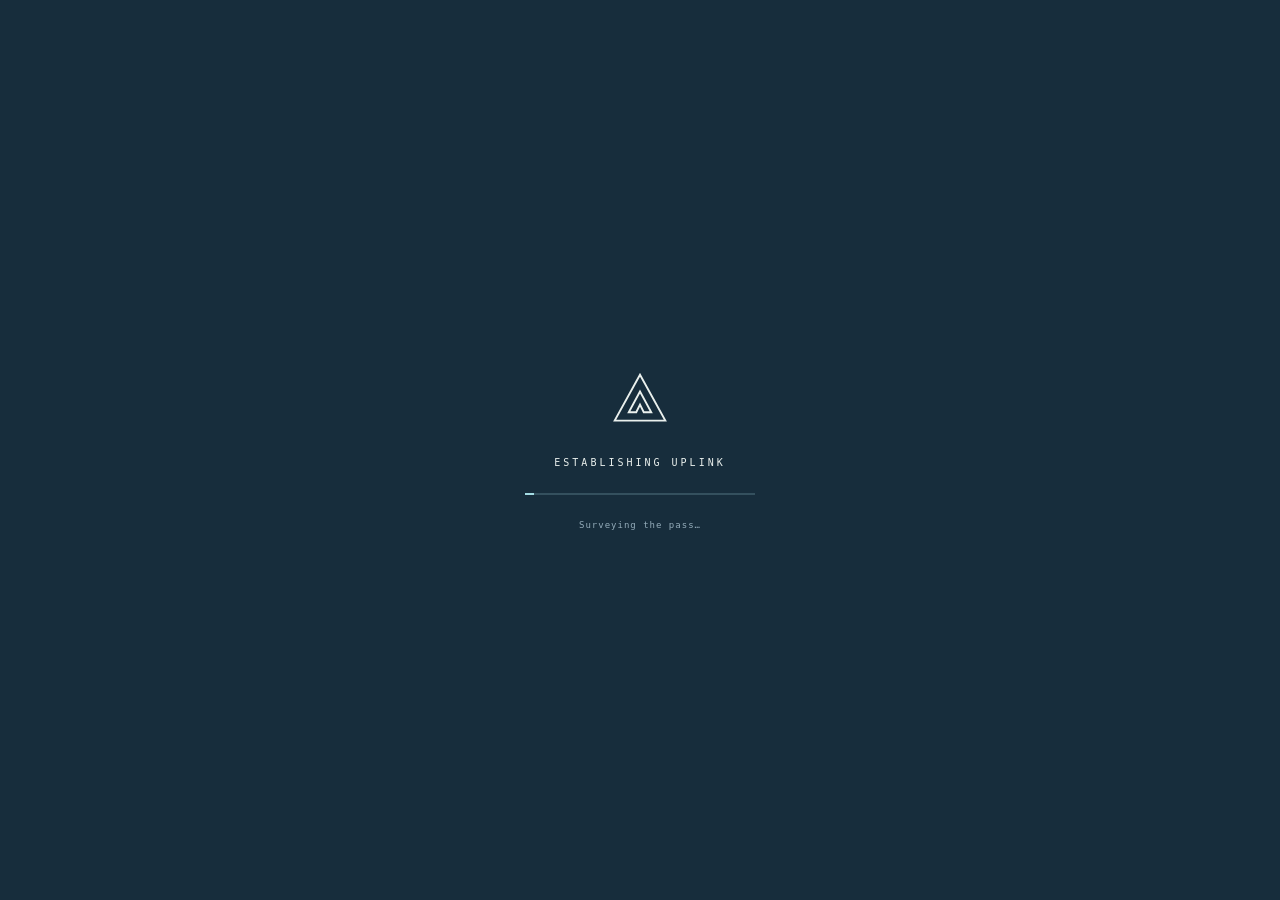
<file: index.html>
<!doctype html>
<html lang="en"><head><meta charset="utf-8"><meta name="viewport" content="width=device-width,initial-scale=1">
<title>NIVALIS 9 — Operation 404</title><meta http-equiv="refresh" content="0; url=./game/">
</head><body><a href="./game/">Play NIVALIS 9 — Operation 404</a></body></html>
</file>
